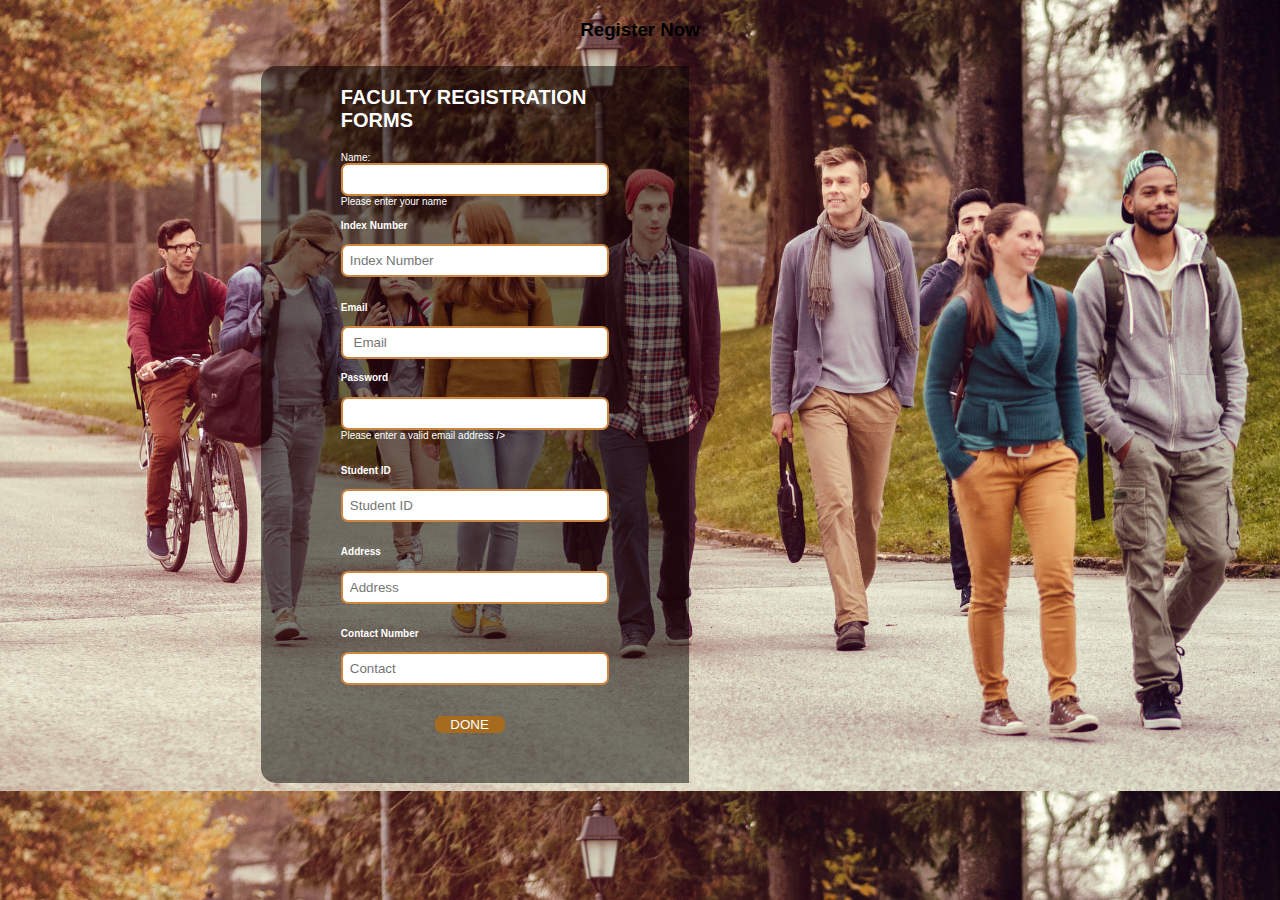
<file: registration.html>
<!DOCTYPE html>
<html lang="en">
	<head>
		<meta charset="UTF-8" />
		<meta name="viewport" content="width=device-width, initial-scale=1.0" />
		<link rel="stylesheet" href="assets/css/order.css" />
		<title>FAST- REGISTRATION</title>
	</head>
	<style>
		body {
			background-image: url("assets/images/iStock-690165678.jpg");
		}
	</style>
	<body>
		<div class="all">
			<h3>Register Now</h3>

			<div class="parent_div">
				<div class="fom">
					<p class="form-header">FACULTY REGISTRATION FORMS</p>

					<form class="f" onsubmit="fish()">
						<label for="name">Name:</label>
						<br />
						<input type="text" id="name" placeholder=" " required />
						<span class="error">Please enter your name</span>

						<label><h4>Index Number</h4></label>
						<input
							type="numberc"
							name="indexnum"
							id="Indexnum"
							placeholder="Index Number"
							required
						/><br /><br />
						<label><h4>Email</h4></label>
						<input
							type="email"
							name="email"
							id="email"
							placeholder=" Email"
							required
						/>

						<label><h4>Password</h4></label>
						<input
							type="password"
							name="password"
							id="email"
							placeholder=""
							pattern="^(?=.*[a-z])(?=.*[A-Z])(?=.*\d).{8,}$"
							required
						/>
						<span class="error">Please enter a valid email address</span>
						/><br /><br />
						<label><h4>Student ID</h4></label>
						<input
							type="text"
							name="order"
							id="Order"
							placeholder="Student ID"
							required
						/><br /><br />
						<label><h4>Address</h4></label>
						<input
							type="text"
							name="place"
							id="place"
							placeholder="Address"
							required
						/><br /><br />
						<label><h4>Contact Number</h4></label>
						<input
							type="Contact"
							name="contact"
							id="contact"
							placeholder="Contact"
							required
						/><br /><br />

						<div class="but">
							<button type="submit">DONE</button>
						</div>
					</form>
				</div>
			</div>
		</div>

		<script>
			function fish() {
				let message = document.getElementById("message");
				event.preventDefault();
				message.style.display = "block";
			}
		</script>
	</body>
</html>
</file>
<file: assets/css/order.css>
body {
	background-image: url();
	background-size: cover;
	font-family: "Segoe UI", Tahoma, Geneva, Verdana, sans-serif;
}

.parent_div {
	display: flex;
	flex-direction: row;
	border: none;
	width: 20%;
	padding: 0 20%;
	height: 15%;
	/* justify-content: space-evenly; */
	margin: px;
	margin-top: 25px;
	/* border-radius: ; */
}

form {
	opacity: 100%;
}
.fom {
	padding-right: 80px;
	font-size: 10px;
	padding-left: 80px;
	background-color: rgba(0, 0, 0, 0.5);
	color: #fff;
	border-radius: 15px 0 0 15px;
	/* margin: auto; */
}

.form-header {
	font-size: 20px;
	font-family: "Segoe UI", Tahoma, Geneva, Verdana, sans-serif;
	font-weight: bolder;
}

li {
	font-size: 15px;
	margin: 1.5em;
	list-style-type: none;
	padding-left: 30px;
}
.but {
	margin: auto;
	margin-top: 20px;
	margin-bottom: 50px;
	width: 30%;
	/* color:#a66b1e; */
	font-family: "Gill Sans", "Gill Sans MT", Calibri, "Trebuchet MS", sans-serif;
}

button {
	background-color: #a66b1e;
	color: #fff;
	border: hidden;
	border-radius: 7px;
	width: 70px;
}

input {
	border: 2px solid peru;
	width: 250px;
	height: 15px;
	border-radius: 15px;
	padding: 7px;
	/* border: white solid 1px; */
	border-radius: 7px;
}

.dishes_div ul {
	width: 50%;
	/* display: flex; */
	/* flex-direction: row; */
	/* background:linear-gradient(peru,#a66b1e,brown) */
}

.dishes {
	display: flex;
	background: linear-gradient(peru, #a66b1e, brown);
	border-radius: 0px 15px 15px 0px;
}

.dishes_div img {
	border-radius: 50%;
}

li {
	color: #fff;
}

h3 {
	color: black;
	text-align: center;
}
h4 {
	color: white;
	text-align: left;
}
#message {
	color: white;
	display: none;
	font-size: medium;
	margin: 0 70px;
	padding: 0;
	text-align: center;
}

form > div {
	margin-top: 18px;
	position: relative;
}

form > div > input {
	width: 95%;
	border: 1px solid #ccc;
	padding: 10px;
}

form > div > span.error {
	display: none;
	font-size: 0.8em;
	position: absolute;
}
form > div > input:invalid:not(:focus):not(:placeholder-shown) ~ .error {
	display: block;
	color: red;
}

form input[type="submit"] {
	display: block;
	width: 100%;
	margin-top: 18px;
	background: #41d873;
	color: white;
	padding: 13px;
}
</file>
